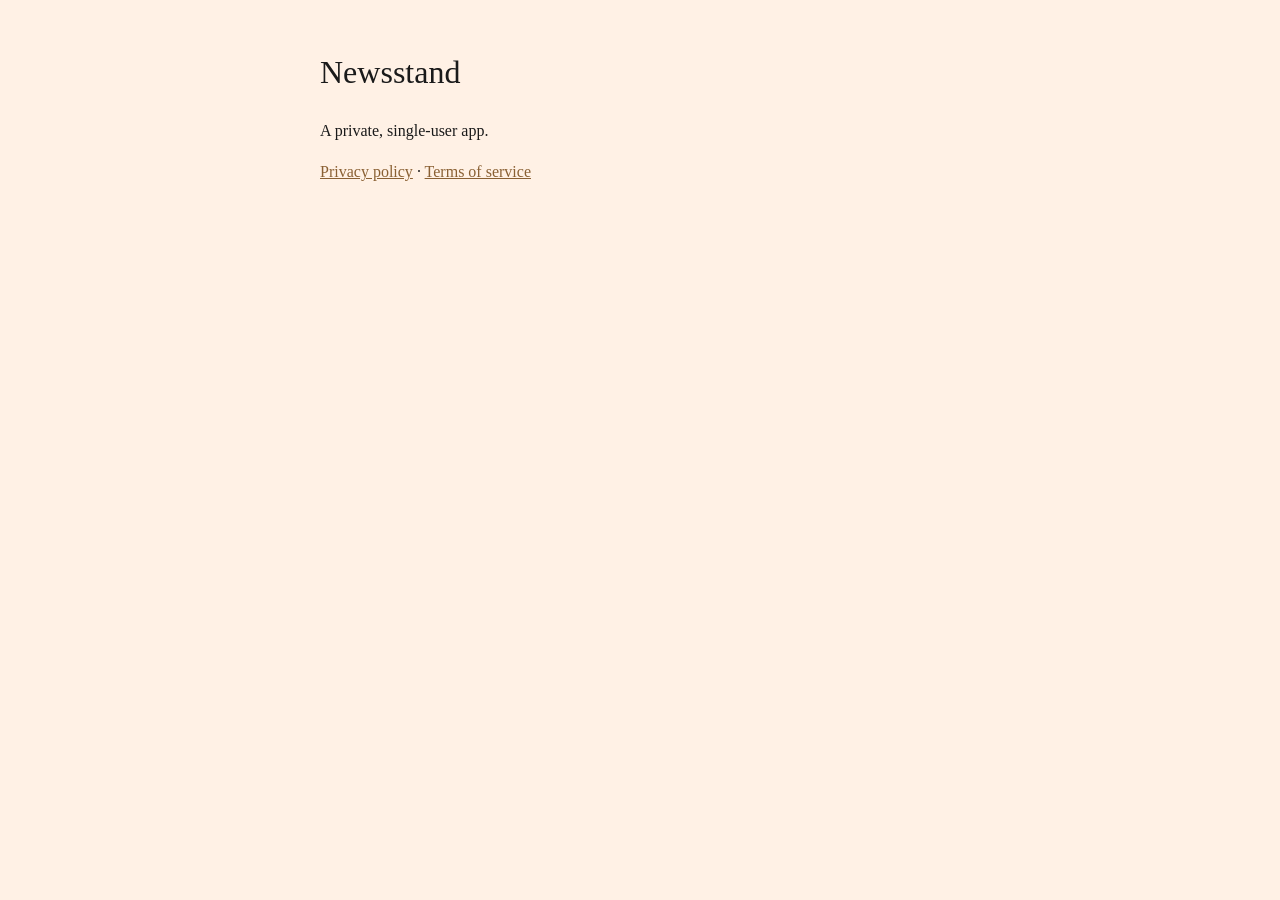
<file: index.html>
<!doctype html><html lang="en"><head><meta charset="utf-8"><meta name="viewport" content="width=device-width,initial-scale=1"><link rel="stylesheet" href="style.css"><title>Newsstand</title></head><body>
<h1>Newsstand</h1>
<p>A private, single-user app.</p>
<p><a href="privacy.html">Privacy policy</a> · <a href="terms.html">Terms of service</a></p>
</body></html>
</file>
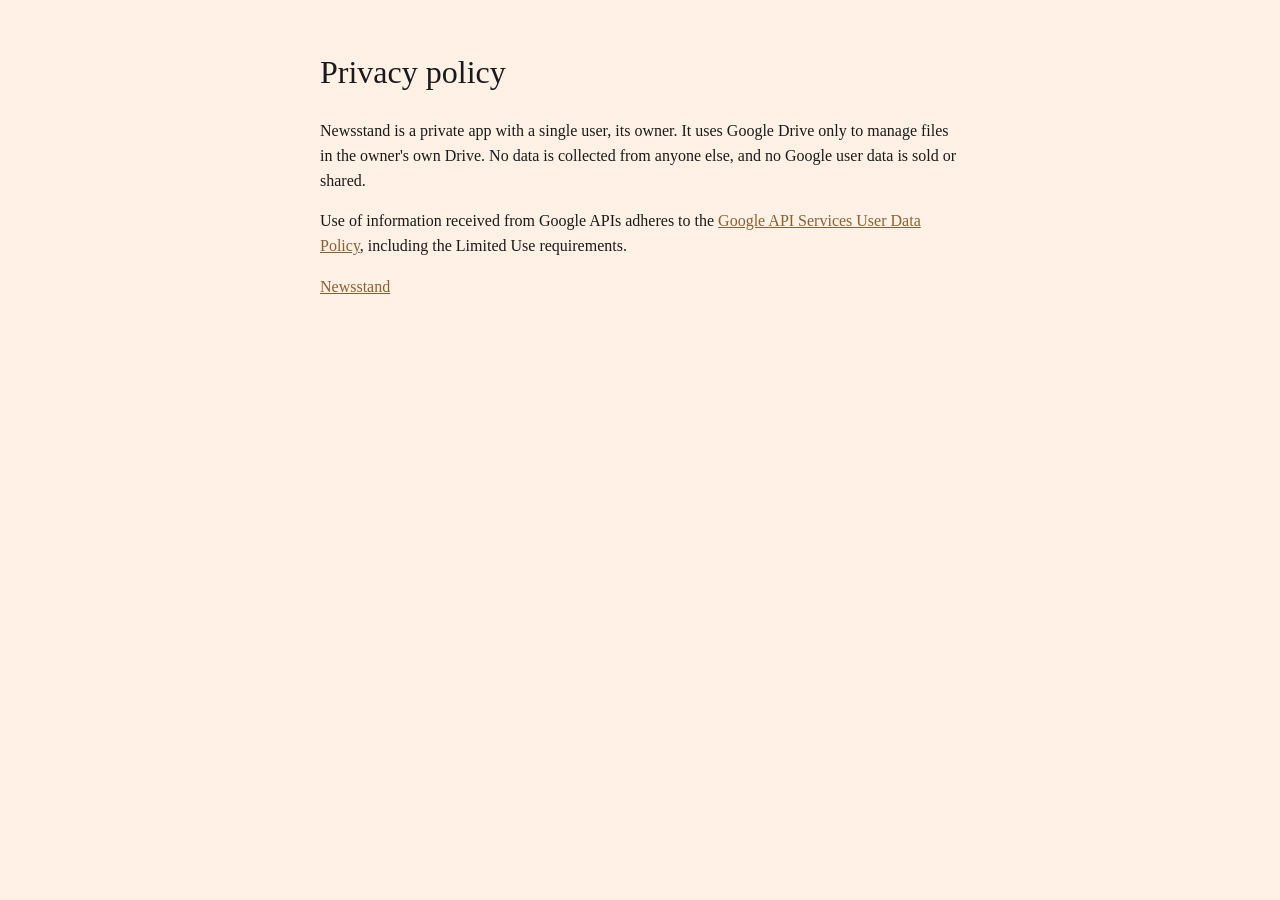
<file: privacy.html>
<!doctype html><html lang="en"><head><meta charset="utf-8"><meta name="viewport" content="width=device-width,initial-scale=1"><link rel="stylesheet" href="style.css"><title>Newsstand – Privacy policy</title></head><body>
<h1>Privacy policy</h1>
<p>Newsstand is a private app with a single user, its owner. It uses Google Drive only to manage files in the owner's own Drive. No data is collected from anyone else, and no Google user data is sold or shared.</p>
<p>Use of information received from Google APIs adheres to the <a href="https://developers.google.com/terms/api-services-user-data-policy">Google API Services User Data Policy</a>, including the Limited Use requirements.</p>
<p><a href="index.html">Newsstand</a></p>
</body></html>
</file>
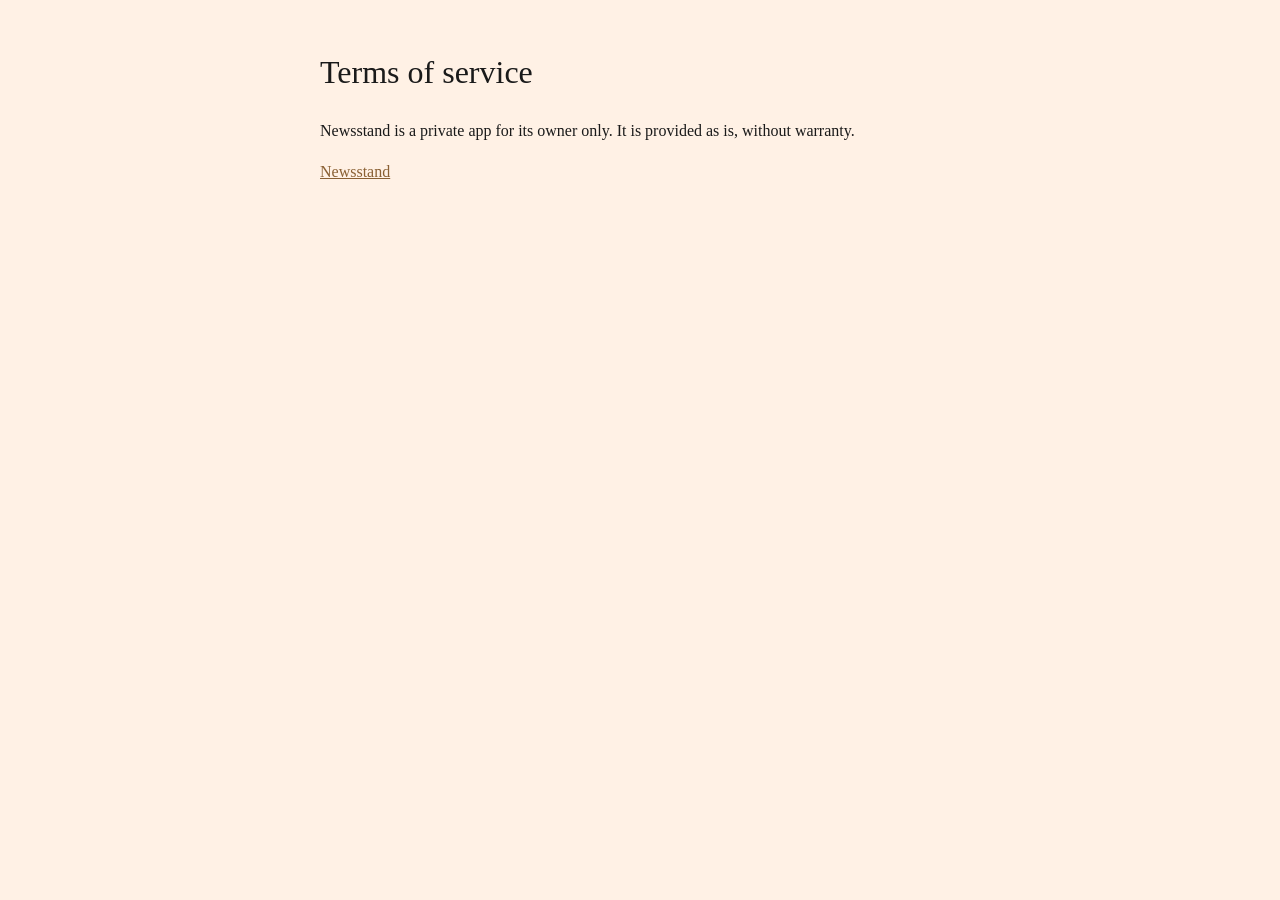
<file: terms.html>
<!doctype html><html lang="en"><head><meta charset="utf-8"><meta name="viewport" content="width=device-width,initial-scale=1"><link rel="stylesheet" href="style.css"><title>Newsstand – Terms of service</title></head><body>
<h1>Terms of service</h1>
<p>Newsstand is a private app for its owner only. It is provided as is, without warranty.</p>
<p><a href="index.html">Newsstand</a></p>
</body></html>
</file>
<file: style.css>
body{font-family:Georgia,serif;max-width:40rem;margin:3rem auto;padding:0 1rem;line-height:1.55;color:#1a1a1a;background:#fff1e5}
h1{font-weight:normal}a{color:#8a6033}
</file>
